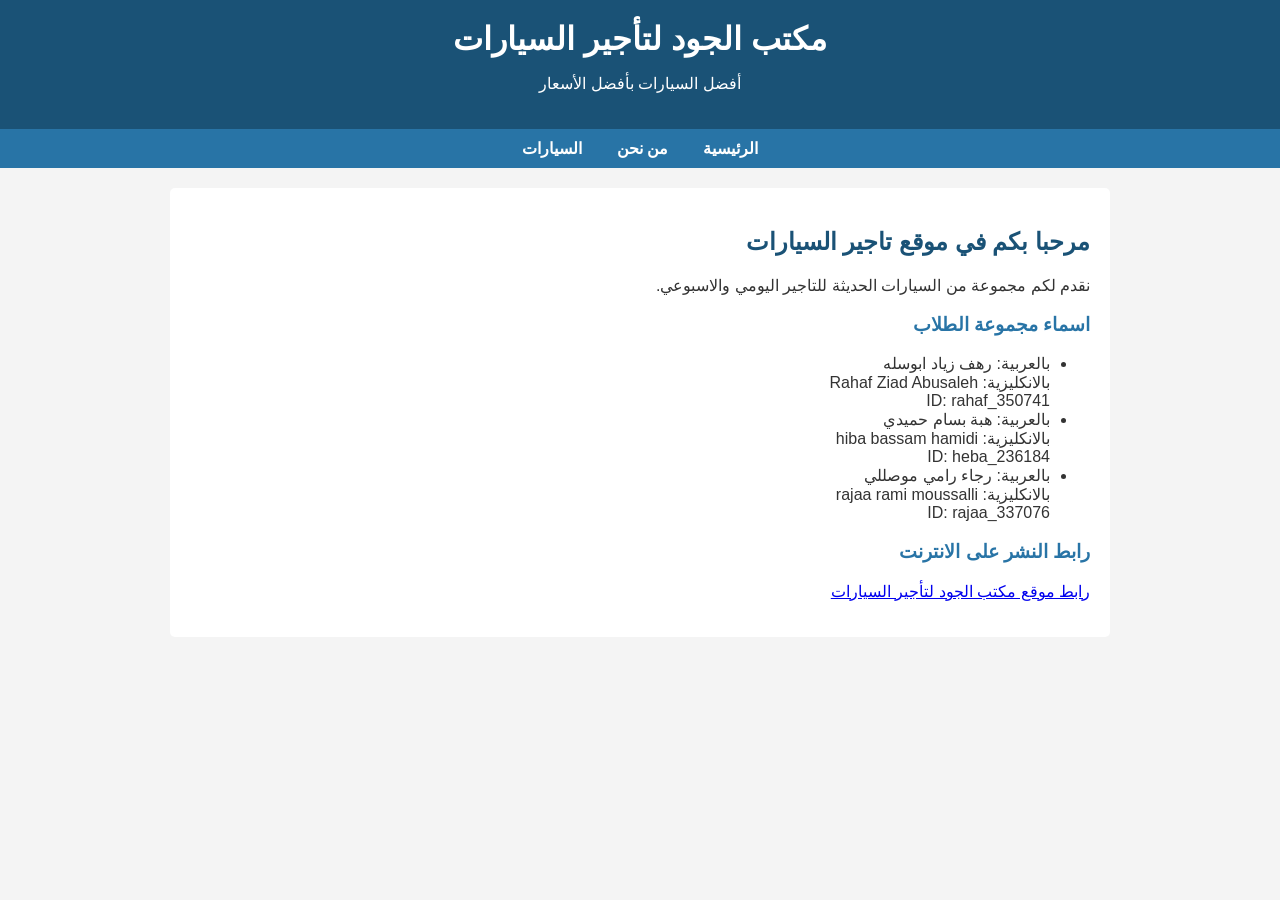
<file: index.html>
<!DOCTYPE html PUBLIC "-//W3C//DTD XHTML 1.0 Strict//EN" "http://www.w3.org/TR/xhtml1/DTD/xhtml1-strict.dtd">
<html xmlns="http://www.w3.org/1999/xhtml" xml:lang="ar" lang="ar">
<head>
    <meta http-equiv="Content-Type" content="text/html; charset=utf-8" />
    <title>الصفحة الرئيسية - موقع تأجير السيارات</title>
    <link rel="stylesheet" type="text/css" href="style.css" />
</head>
<body>
<header>
        <h1>مكتب  الجود لتأجير السيارات</h1>
        <p>أفضل السيارات بأفضل الأسعار</p>
    </header>

    <nav>
        <ul>
            <li><a href="home.html">الرئيسية</a></li>
            <li><a href="AboutUs.html">من نحن</a></li>
            <li><a href="Cars.html">السيارات</a></li>
        </ul>
    </nav>
    

    <main>
        <h2>مرحبا بكم في موقع تاجير السيارات</h2>
        <p>نقدم لكم مجموعة من السيارات الحديثة للتاجير اليومي والاسبوعي.</p>

        <h3>اسماء مجموعة الطلاب</h3>
        <ul>
            <li>
                بالعربية: رهف زياد ابوسله<br />
                بالانكليزية: Rahaf Ziad Abusaleh<br />
              ID: rahaf_350741           

            </li>
            <li>
                بالعربية: هبة بسام حميدي<br />
                بالانكليزية: hiba bassam hamidi<br />
              ID: heba_236184     
            </li>

            
            <li>
                بالعربية: رجاء رامي موصللي<br />
                بالانكليزية: rajaa rami moussalli<br />
              ID: rajaa_337076 
               
            </li>
            
        </ul>

        <h3>رابط النشر على الانترنت</h3>
<p>
    <a href="https://github.com/rorororo33f-a11y/car_rental" target="_blank">
        رابط موقع مكتب الجود لتأجير السيارات
    </a>
</p>
    </main>

    
</body>
</html>
</file>
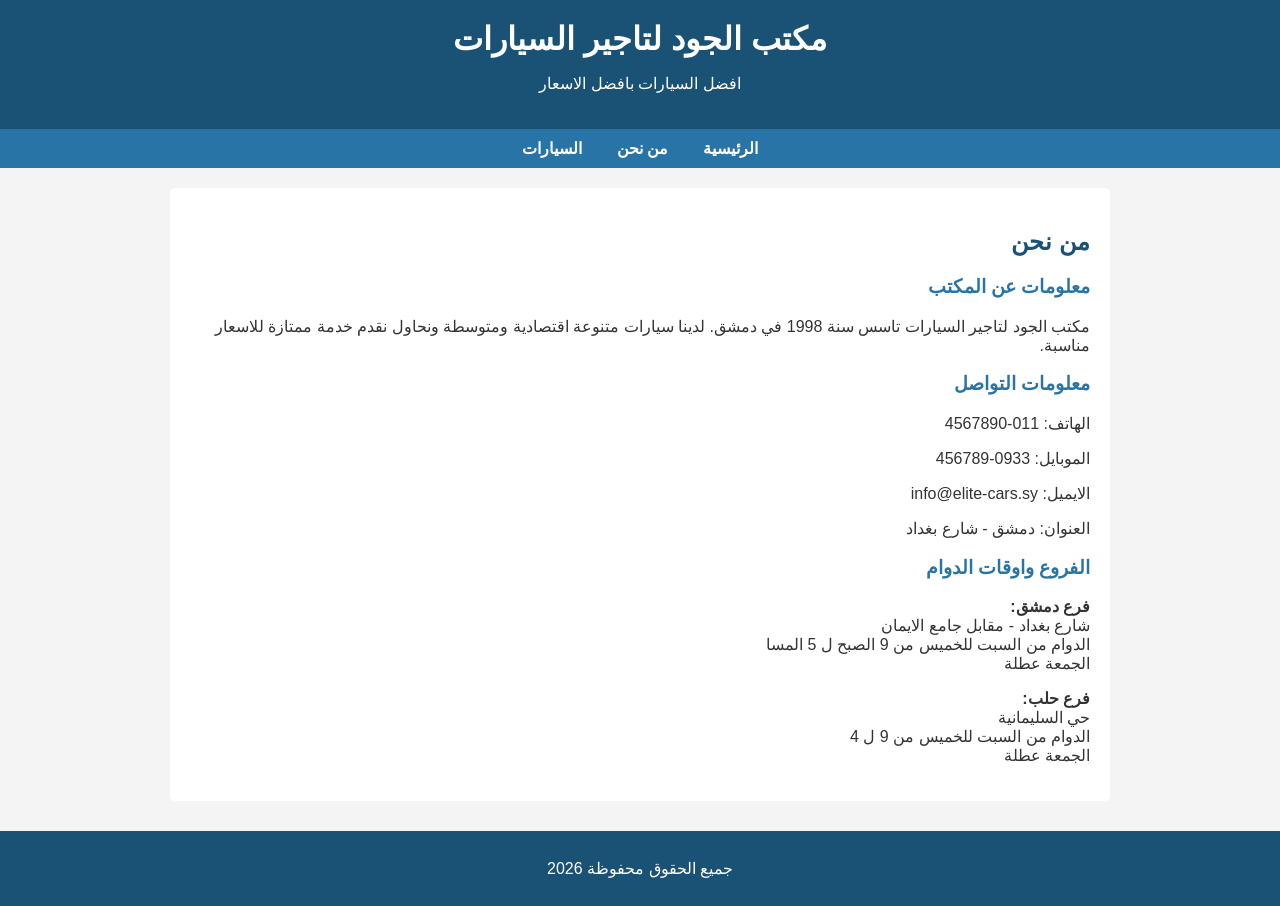
<file: AboutUs.html>
<!DOCTYPE html PUBLIC "-//W3C//DTD XHTML 1.0 Strict//EN" "http://www.w3.org/TR/xhtml1/DTD/xhtml1-strict.dtd">
<html xmlns="http://www.w3.org/1999/xhtml" xml:lang="ar" lang="ar">
<head>
    <meta http-equiv="Content-Type" content="text/html; charset=utf-8" />
    <title>من نحن</title>
    <link rel="stylesheet" type="text/css" href="style.css" />
</head>
<body>
    <header>
        <h1>مكتب الجود لتاجير السيارات</h1>
        <p>افضل السيارات بافضل الاسعار</p>
    </header>

    <nav>
        <ul>
            <li><a href="home.html">الرئيسية</a></li>
            <li><a href="AboutUs.html">من نحن</a></li>
            <li><a href="Cars.html">السيارات</a></li>
        </ul>
    </nav>

    <main>
        <h2>من نحن</h2>

        <h3>معلومات عن المكتب</h3>
        <p>
            مكتب الجود لتاجير السيارات تاسس سنة 1998 في دمشق.
            لدينا سيارات متنوعة اقتصادية ومتوسطة ونحاول نقدم خدمة ممتازة للاسعار مناسبة.
        </p>

        <h3>معلومات التواصل</h3>
        <p>الهاتف: 011-4567890</p>
        <p>الموبايل: 0933-456789</p>
        <p>الايميل: info@elite-cars.sy</p>
        <p>العنوان: دمشق - شارع بغداد</p>

        <h3>الفروع واوقات الدوام</h3>
        <p>
            <strong>فرع دمشق:</strong><br />
            شارع بغداد - مقابل جامع الايمان<br />
            الدوام من السبت للخميس من 9 الصبح ل 5 المسا<br />
            الجمعة عطلة
        </p>
        <p>
            <strong>فرع حلب:</strong><br />
            حي السليمانية<br />
            الدوام من السبت للخميس من 9 ل 4<br />
            الجمعة عطلة
        </p>
    </main>

    <footer>
        <p>جميع الحقوق محفوظة 2026</p>
    </footer>
</body>
</html>
</file>
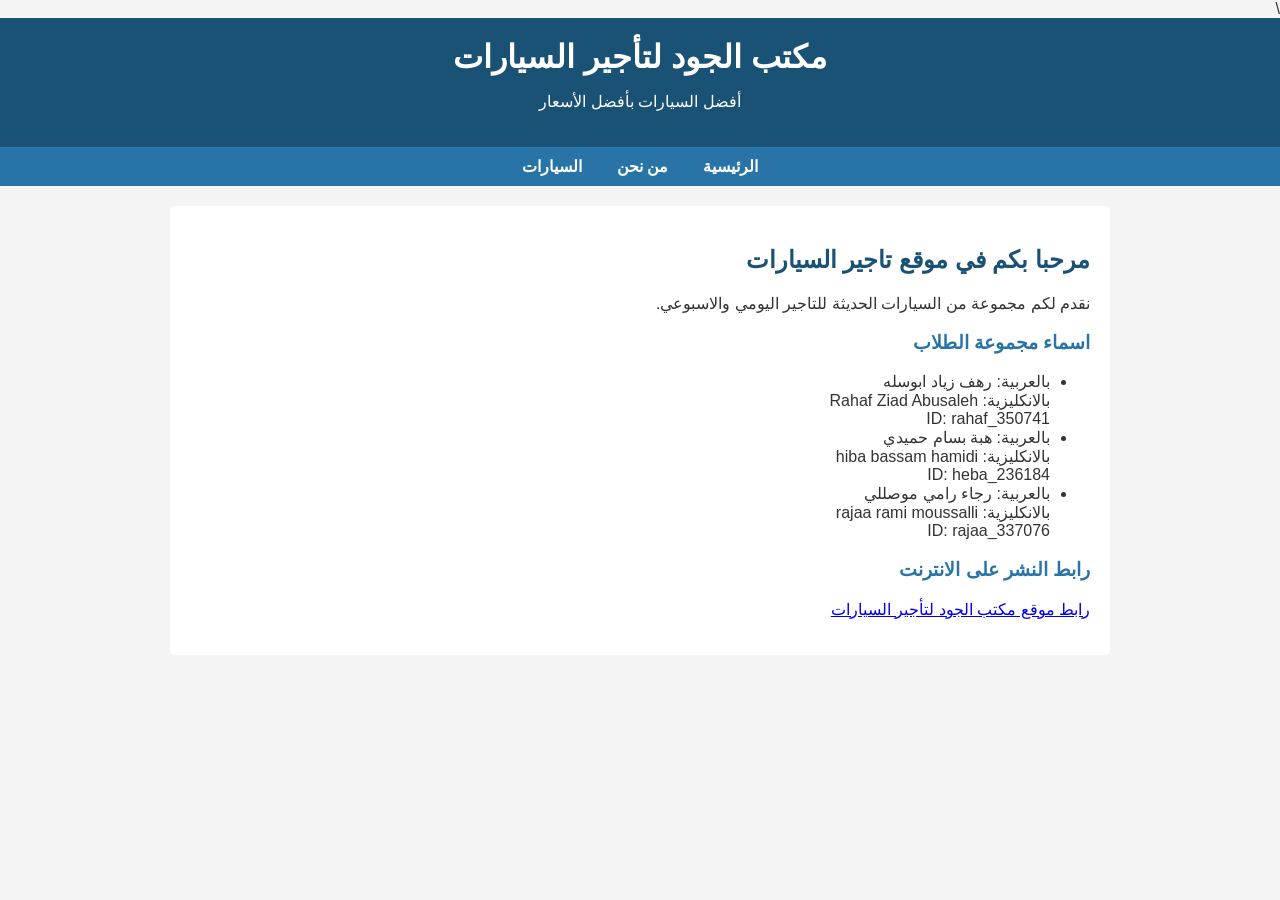
<file: home.html>
\<!DOCTYPE html PUBLIC "-//W3C//DTD XHTML 1.0 Strict//EN" "http://www.w3.org/TR/xhtml1/DTD/xhtml1-strict.dtd">
<html xmlns="http://www.w3.org/1999/xhtml" xml:lang="ar" lang="ar">
<head>
    <meta http-equiv="Content-Type" content="text/html; charset=utf-8" />
    <title>الصفحة الرئيسية - موقع تأجير السيارات</title>
    <link rel="stylesheet" type="text/css" href="style.css" />
</head>
<body>
<header>
        <h1>مكتب  الجود لتأجير السيارات</h1>
        <p>أفضل السيارات بأفضل الأسعار</p>
    </header>

    <nav>
        <ul>
            <li><a href="home.html">الرئيسية</a></li>
            <li><a href="AboutUs.html">من نحن</a></li>
            <li><a href="Cars.html">السيارات</a></li>
        </ul>
    </nav>
    

    <main>
        <h2>مرحبا بكم في موقع تاجير السيارات</h2>
        <p>نقدم لكم مجموعة من السيارات الحديثة للتاجير اليومي والاسبوعي.</p>

        <h3>اسماء مجموعة الطلاب</h3>
        <ul>
            <li>
                بالعربية: رهف زياد ابوسله<br />
                بالانكليزية: Rahaf Ziad Abusaleh<br />
              ID: rahaf_350741           

            </li>
            <li>
                بالعربية: هبة بسام حميدي<br />
                بالانكليزية: hiba bassam hamidi<br />
              ID: heba_236184     
            </li>

            
            <li>
                بالعربية: رجاء رامي موصللي<br />
                بالانكليزية: rajaa rami moussalli<br />
              ID: rajaa_337076 
               
            </li>
            
        </ul>

        <h3>رابط النشر على الانترنت</h3>
<p>
    <a href="https://github.com/rorororo33f-a11y/car_rental" target="_blank">
        رابط موقع مكتب الجود لتأجير السيارات
    </a>
</p>
    </main>

    
</body>
</html>
</file>
<file: style.css>
body {
    font-family: Tahoma, Arial, sans-serif;
    font-size: 16px;
    margin: 0;
    padding: 0;
    background-color: #f4f4f4;
    color: #333;
    direction: rtl;
}

header {
    background-color: #1a5276;
    color: white;
    text-align: center;
    padding: 20px;
}

header h1 {
    margin: 0;
}

nav {
    background-color: #2874a6;
    padding: 10px;
    text-align: center;
}

nav ul {
    list-style: none;
    margin: 0;
    padding: 0;
}

nav ul li {
    display: inline;
    margin: 0 15px;
}

nav ul li a {
    color: white;
    text-decoration: none;
    font-weight: bold;
}

nav ul li a:hover {
    text-decoration: underline;
}

main {
    width: 900px;
    margin: 20px auto;
    background-color: white;
    padding: 20px;
    border-radius: 5px;
}

h2 {
    color: #1a5276;
}

h3 {
    color: #2874a6;
}

table {
    width: 100%;
    border-collapse: collapse;
    margin-top: 15px;
}

table th, table td {
    border: 1px solid #ccc;
    padding: 10px;
    text-align: center;
}

table th {
    background-color: #1a5276;
    color: white;
}

input[type="text"] {
    background-color: #fff;
    border: 1px solid #aaa;
    padding: 6px;
    width: 220px;
}

button, input[type="submit"] {
    background-color: #1a5276;
    color: white;
    border: none;
    padding: 8px 20px;
    cursor: pointer;
    margin-top: 10px;
}

button:hover, input[type="submit"]:hover {
    background-color: #2874a6;
}

fieldset {
    border: 1px solid #2874a6;
    padding: 15px;
    margin-top: 20px;
}

legend {
    color: #1a5276;
    font-weight: bold;
}

.car-details {
    display: none;
    background-color: #eaf2f8;
    padding: 8px;
    margin: 5px 0;
    text-align: right;
}

footer {
    background-color: #1a5276;
    color: white;
    text-align: center;
    padding: 12px;
    margin-top: 30px;
}

.error {
    color: red;
    font-size: 13px;
}

#resultBox {
    display: none;
    background-color: #d5f5e3;
    border: 1px solid #27ae60;
    padding: 15px;
    margin-top: 20px;
}
</file>
